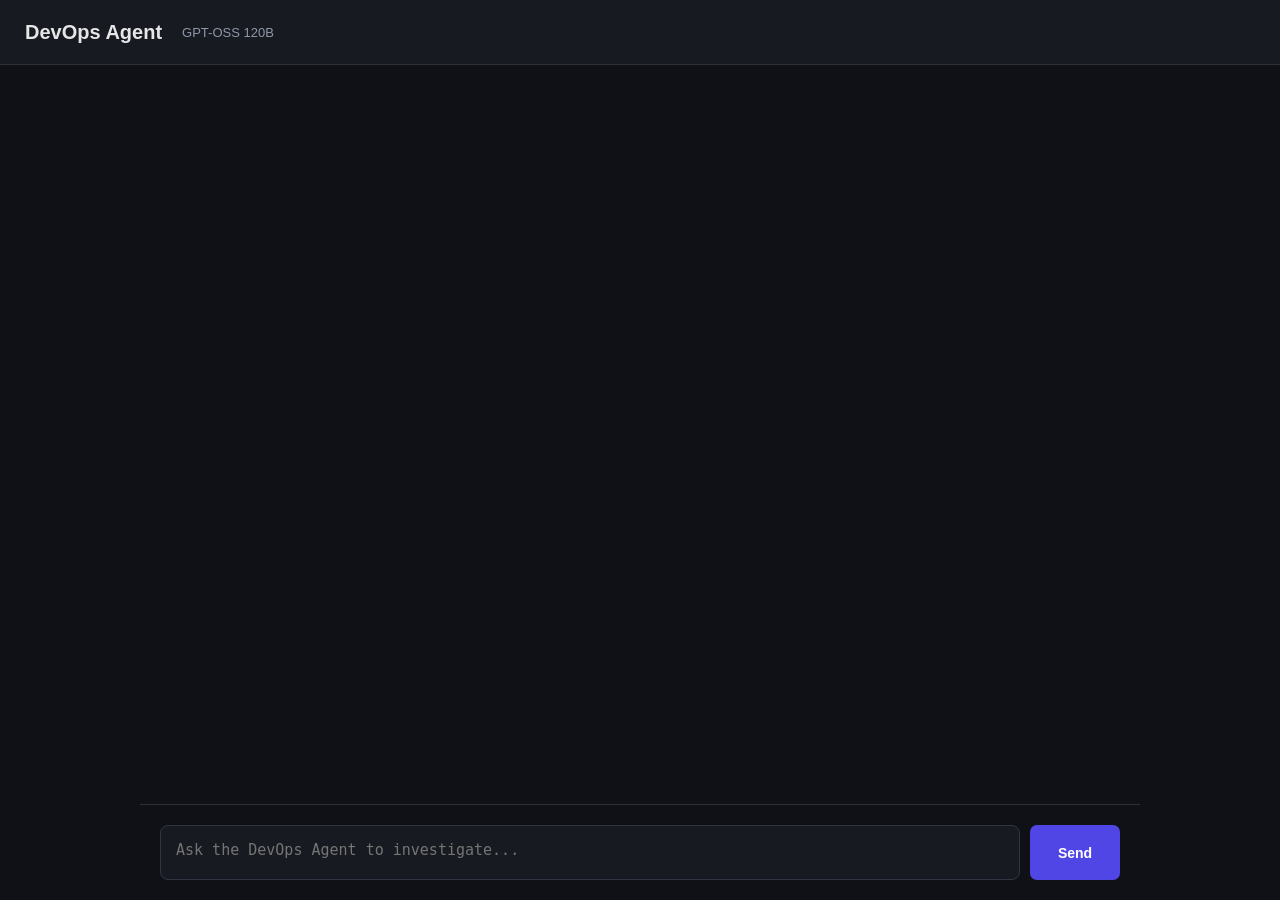
<file: loop-2/templates/index.html>
<!DOCTYPE html>
<html lang="en">

<head>
    <meta charset="UTF-8">
    <meta name="viewport" content="width=device-width, initial-scale=1.0">

    <title>DevOps Agent</title>

    <style>

        * {
            box-sizing: border-box;
        }

        body {
            margin: 0;
            background: #0f1117;
            color: #e6e6e6;
            font-family: Arial, sans-serif;
        }

        /* HEADER */

        .header {
            height: 65px;
            background: #171a21;
            border-bottom: 1px solid #2a2f3a;

            display: flex;
            align-items: center;

            padding: 0 25px;
        }

        .title {
            font-size: 20px;
            font-weight: bold;
        }

        .status {
            margin-left: 20px;
            font-size: 13px;
            color: #8f98a8;
        }

        /* MAIN */

        .container {
            max-width: 1000px;
            margin: auto;

            height: calc(100vh - 65px);

            display: flex;
            flex-direction: column;
        }

        /* CHAT */

        #chat {
            flex: 1;
            overflow-y: auto;
            padding: 30px;
        }

        .message {
            margin-bottom: 20px;

            padding: 16px 18px;

            border-radius: 10px;

            line-height: 1.6;

            white-space: pre-wrap;
        }

        .user {
            background: #1d2633;
            margin-left: 20%;
        }

        .assistant {
            background: #171a21;

            border: 1px solid #292f3a;

            margin-right: 10%;
        }

        .loading {
            color: #8f98a8;
            font-style: italic;
        }

        /* APPROVAL */

        .approval {
            margin: 20px 10% 25px 0;

            padding: 22px;

            border: 1px solid #8b5cf6;

            background: #191622;

            border-radius: 12px;
        }

        .approval-title {
            font-size: 19px;
            font-weight: bold;

            margin-bottom: 18px;
        }

        .approval-warning {
            background: #241f2e;

            padding: 12px;

            border-radius: 7px;

            margin-bottom: 18px;

            color: #d5c9ff;
        }

        .approval-info {
            line-height: 1.8;

            margin-bottom: 20px;
        }

        .label {
            color: #8f98a8;
        }

        .value {
            font-weight: bold;
        }

        /* BUTTONS */

        button {
            border: none;

            padding: 12px 20px;

            border-radius: 7px;

            cursor: pointer;

            font-weight: bold;

            font-size: 14px;
        }

        button:disabled {
            opacity: 0.5;
            cursor: not-allowed;
        }

        .approve {
            background: #22c55e;
            color: #07130b;

            margin-right: 10px;
        }

        .reject {
            background: #ef4444;
            color: white;
        }

        /* INPUT */

        .input-area {
            padding: 20px;

            border-top: 1px solid #2a2f3a;

            display: flex;

            gap: 10px;
        }

        textarea {
            flex: 1;

            resize: none;

            height: 55px;

            background: #171a21;

            color: white;

            border: 1px solid #303644;

            border-radius: 8px;

            padding: 15px;

            font-size: 15px;

            outline: none;
        }

        textarea:focus {
            border-color: #4f46e5;
        }

        .send {
            background: #4f46e5;

            color: white;

            width: 90px;
        }

    </style>

</head>


<body>


    <!-- HEADER -->

    <div class="header">

        <div class="title">
            DevOps Agent
        </div>

        <div class="status">
            GPT-OSS 120B
        </div>

    </div>


    <!-- MAIN -->

    <div class="container">


        <div id="chat"></div>


        <!-- INPUT -->

        <div class="input-area">

            <textarea
                id="message"
                placeholder="Ask the DevOps Agent to investigate..."
            ></textarea>

            <button
                class="send"
                onclick="sendMessage()"
            >
                Send
            </button>

        </div>


    </div>


<script>


// =========================================================
// ELEMENTS
// =========================================================

const chat =
    document.getElementById("chat");

const messageInput =
    document.getElementById("message");


// =========================================================
// ADD MESSAGE
// =========================================================

function addMessage(text, type) {

    const div =
        document.createElement("div");

    div.className =
        "message " + type;

    div.innerText =
        text;

    chat.appendChild(div);

    chat.scrollTop =
        chat.scrollHeight;

    return div;
}


// =========================================================
// SEND MESSAGE
// =========================================================

async function sendMessage() {

    const message =
        messageInput.value.trim();

    if (!message) {
        return;
    }


    // USER MESSAGE

    addMessage(
        message,
        "user"
    );


    messageInput.value = "";


    // LOADING

    const loading =
        addMessage(
            "Investigating...",
            "assistant loading"
        );


    try {

        const response =
            await fetch(
                "/chat",
                {
                    method: "POST",

                    headers: {
                        "Content-Type":
                            "application/json"
                    },

                    body: JSON.stringify({
                        message: message
                    })
                }
            );


        const data =
            await response.json();


        loading.remove();


        // ERROR

        if (data.error) {

            addMessage(
                "Error: " + data.error,
                "assistant"
            );

            return;
        }


        // AGENT RESPONSE

        addMessage(
            data.response,
            "assistant"
        );


        // APPROVAL REQUEST

        if (data.pending_action) {

            showApproval(
                data.action_id,
                data.pending_action
            );

        }

    }

    catch (error) {

        loading.remove();

        addMessage(
            "Request failed: " + error,
            "assistant"
        );

    }

}


// =========================================================
// SHOW APPROVAL
// =========================================================

function showApproval(
    actionId,
    action
) {

    const box =
        document.createElement("div");

    box.className =
        "approval";


    const pid =
        action.arguments.pid;


    box.innerHTML = `

        <div class="approval-title">
            Remediation Required
        </div>


        <div class="approval-warning">

            The DevOps Agent has identified
            a remediation action.

            Human approval is required
            before making the change.

        </div>


        <div class="approval-info">

            <div>

                <span class="label">
                    Action:
                </span>

                <span class="value">
                    Terminate Process
                </span>

            </div>


            <div>

                <span class="label">
                    Process:
                </span>

                <span class="value">
                    ${action.description}
                </span>

            </div>


            <div>

                <span class="label">
                    PID:
                </span>

                <span class="value">
                    ${pid}
                </span>

            </div>

        </div>


        <button
            class="approve"
            onclick="approveAction('${actionId}', this)"
        >
            Approve & Execute
        </button>


        <button
            class="reject"
            onclick="rejectAction('${actionId}', this)"
        >
            Reject
        </button>

    `;


    chat.appendChild(box);

    chat.scrollTop =
        chat.scrollHeight;
}


// =========================================================
// APPROVE
// =========================================================

async function approveAction(
    actionId,
    button
) {

    button.disabled =
        true;

    button.innerText =
        "Executing...";


    try {

        const response =
            await fetch(
                "/approve",
                {
                    method: "POST",

                    headers: {
                        "Content-Type":
                            "application/json"
                    },

                    body: JSON.stringify({
                        action_id: actionId
                    })
                }
            );


        const data =
            await response.json();


        // SUCCESS

        if (data.success) {

            addMessage(

                "REMEDIATION EXECUTED\n\n" +

                JSON.stringify(
                    data.result,
                    null,
                    2
                ),

                "assistant"
            );


            // VERIFICATION

            addMessage(

                "VERIFICATION\n\n" +

                JSON.stringify(
                    data.verification.server,
                    null,
                    2
                ),

                "assistant"
            );


            // TOP PROCESSES

            const processes =
                data.verification.processes;


            const topProcesses =
                processes.processes.slice(0, 5);


            addMessage(

                "Top processes after remediation:\n\n" +

                JSON.stringify(
                    topProcesses,
                    null,
                    2
                ),

                "assistant"
            );

        }

        else {

            addMessage(

                "REMEDIATION FAILED\n\n" +

                JSON.stringify(
                    data,
                    null,
                    2
                ),

                "assistant"
            );

        }


        // REMOVE APPROVAL BOX

        button.parentElement.remove();

    }

    catch (error) {

        button.disabled =
            false;

        button.innerText =
            "Approve & Execute";


        addMessage(

            "Approval failed: " +
            error,

            "assistant"
        );

    }

}


// =========================================================
// REJECT
// =========================================================

async function rejectAction(
    actionId,
    button
) {

    button.disabled =
        true;


    try {

        await fetch(
            "/reject",
            {
                method: "POST",

                headers: {
                    "Content-Type":
                        "application/json"
                },

                body: JSON.stringify({
                    action_id: actionId
                })
            }
        );


        button.parentElement.remove();


        addMessage(

            "REMEDIATION REJECTED\n\n" +
            "No changes were made to the server.",

            "assistant"
        );

    }

    catch (error) {

        addMessage(

            "Reject failed: " +
            error,

            "assistant"
        );

    }

}


// =========================================================
// ENTER KEY
// =========================================================

messageInput.addEventListener(
    "keydown",
    function(event) {

        if (
            event.key === "Enter" &&
            !event.shiftKey
        ) {

            event.preventDefault();

            sendMessage();

        }

    }
);


</script>


</body>

</html>
</file>
